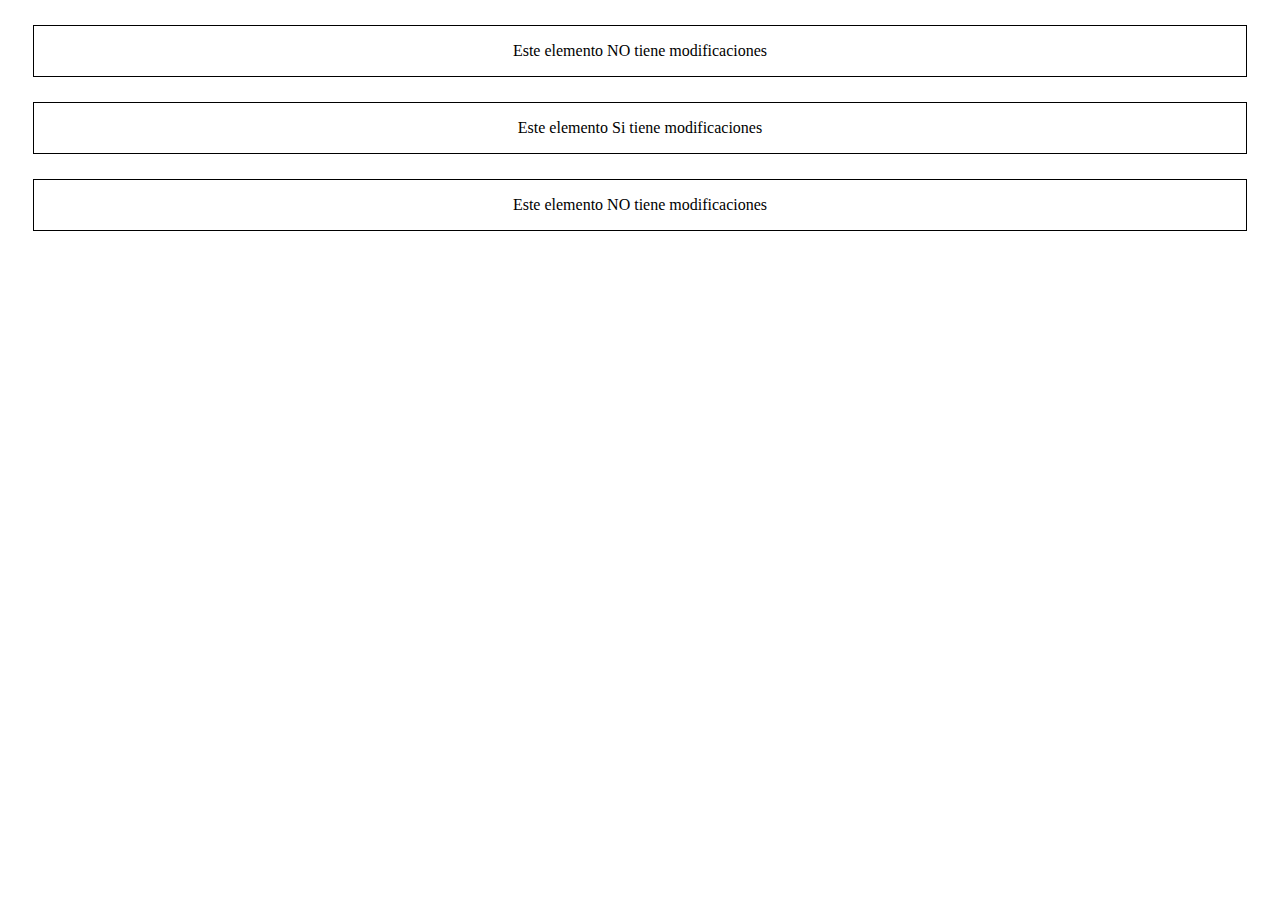
<file: index.html>
<!DOCTYPE html>
<html lang="en">
<head>
    <meta charset="UTF-8">
    <meta http-equiv="X-UA-Compatible" content="IE=edge">
    <meta name="viewport" content="width=device-width, initial-scale=1.0">
    <title>CSS Avanzado</title>
    <link href="./assets/styles/style.css" rel="stylesheet">
</head>
<body>

    <div class="container">
        <p>Este elemento NO tiene modificaciones</p>
    </div>

    <!--<div class="container-padre">-->
        <div class="container position">
            <p>Este elemento Si tiene modificaciones</p>
        </div>
    <!--</div>-->

    <div class="container">
        <p>Este elemento NO tiene modificaciones</pclass=>
    </div>

</body>
</html>
</file>
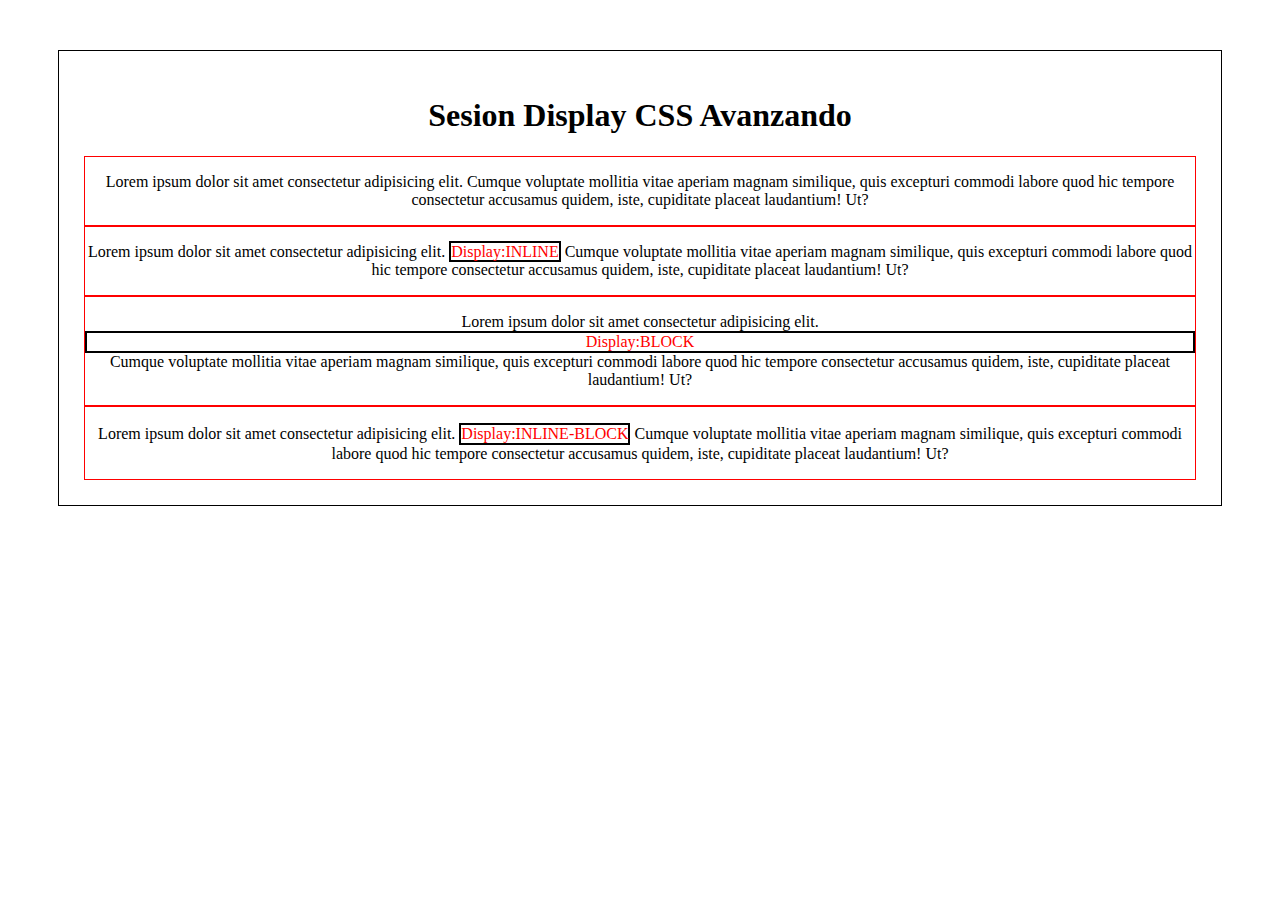
<file: index-display.html>
<!DOCTYPE html>
<html lang="en">
<head>
    <meta charset="UTF-8">
    <meta http-equiv="X-UA-Compatible" content="IE=edge">
    <meta name="viewport" content="width=device-width, initial-scale=1.0">
    <title>CSS Avanzado Display</title>
    <link href="./assets/styles/style-display.css" rel="stylesheet">
</head>
<body>
    <!--Creamos un contenedor general-->
    <div class="container">
        <h1>Sesion Display CSS Avanzando</h1>

        <div class="display">
            <p>Lorem ipsum dolor sit amet consectetur adipisicing elit. <span id="display-none">Display:NONE</span> Cumque voluptate mollitia vitae aperiam magnam similique, quis excepturi commodi labore quod hic tempore consectetur accusamus quidem, iste, cupiditate placeat laudantium! Ut?</p>
        </div><!--Aqui cierra el contenedor hijo-->

        
        <div class="display">
            <p>Lorem ipsum dolor sit amet consectetur adipisicing elit. <span id="display-inline">Display:INLINE</span> Cumque voluptate mollitia vitae aperiam magnam similique, quis excepturi commodi labore quod hic tempore consectetur accusamus quidem, iste, cupiditate placeat laudantium! Ut?</p>
        </div><!--Aqui cierra el contenedor hijo-->

        
        <div class="display">
            <p>Lorem ipsum dolor sit amet consectetur adipisicing elit. <span id="display-block">Display:BLOCK</span> Cumque voluptate mollitia vitae aperiam magnam similique, quis excepturi commodi labore quod hic tempore consectetur accusamus quidem, iste, cupiditate placeat laudantium! Ut?</p>
        </div><!--Aqui cierra el contenedor hijo-->

        
        <div class="display">
            <p>Lorem ipsum dolor sit amet consectetur adipisicing elit. <span id="display-inline-block">Display:INLINE-BLOCK</span> Cumque voluptate mollitia vitae aperiam magnam similique, quis excepturi commodi labore quod hic tempore consectetur accusamus quidem, iste, cupiditate placeat laudantium! Ut?</p>
        </div><!--Aqui cierra el contenedor hijo-->

    </div><!--Aqui cierra el contenedor general-->

</body>
</html>
</file>
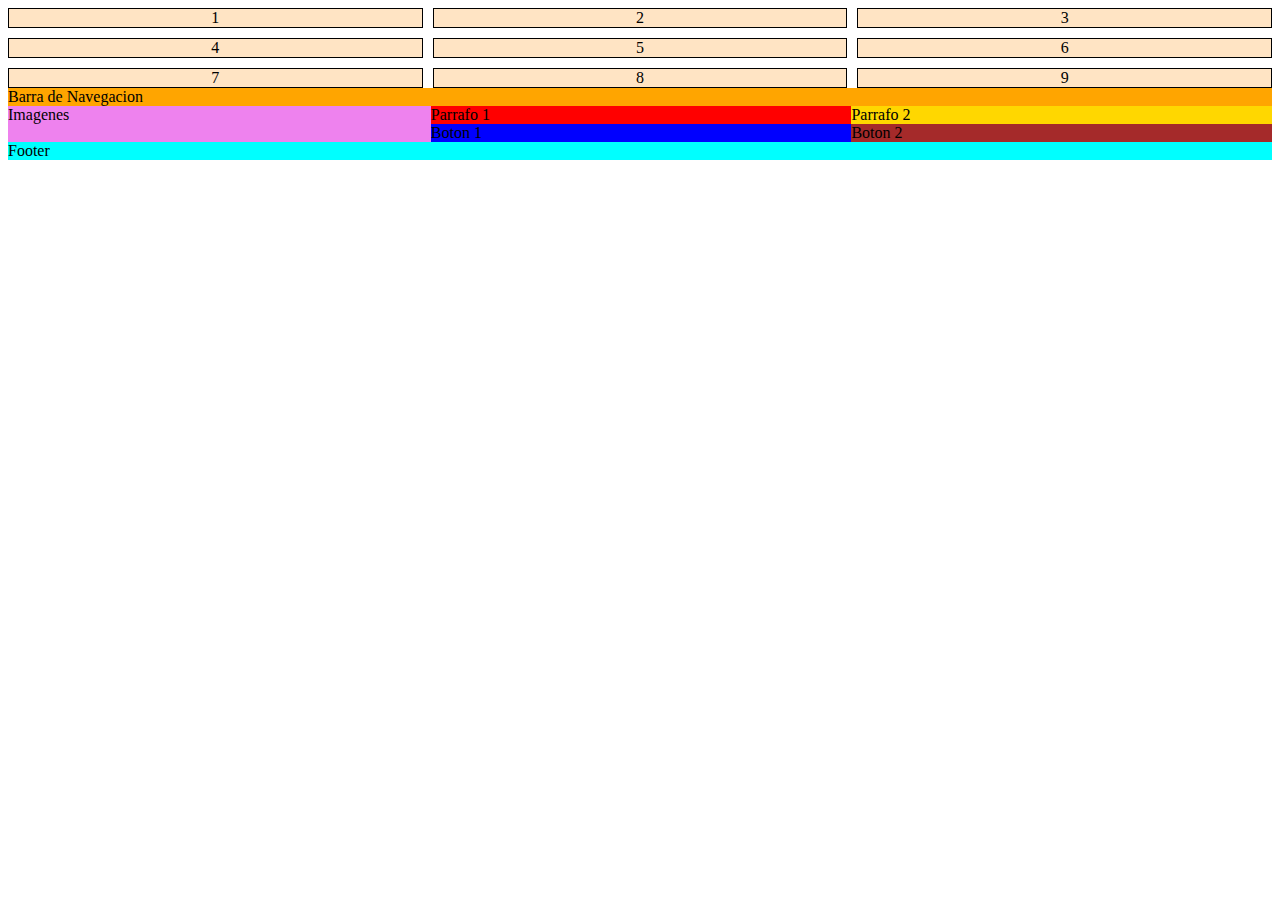
<file: index-grid.html>
<!DOCTYPE html>
<html lang="en">
<head>
    <meta charset="UTF-8">
    <meta http-equiv="X-UA-Compatible" content="IE=edge">
    <meta name="viewport" content="width=device-width, initial-scale=1.0">
    <title>CSS Avanzado GRID</title>
    <link href="./assets/styles/style-grid.css" rel="stylesheet">
</head>
<body>
    
    <div class="grid-container">
        <div id="item1">1</div>
        <div id="item2">2</div>
        <div id="item3">3</div>
        <div id="item4">4</div>
        <div id="item5">5</div>
        <div id="item6">6</div>
        <div id="item7">7</div>
        <div id="item8">8</div>
        <div id="item9">9</div>
    </div>

    <div class="container-excel">
        <div class="barranavegacion">Barra de Navegacion</div>
        <div class="imagenes">Imagenes</div>
        <div class="parrafo1">Parrafo 1</div>
        <div class="parrafo2">Parrafo 2</div>
        <div class="boton1">Boton 1</div>
        <div class="boton2">Boton 2</div>
        <div class="footer">Footer</div>
    </div>


</body>
</html>
</file>
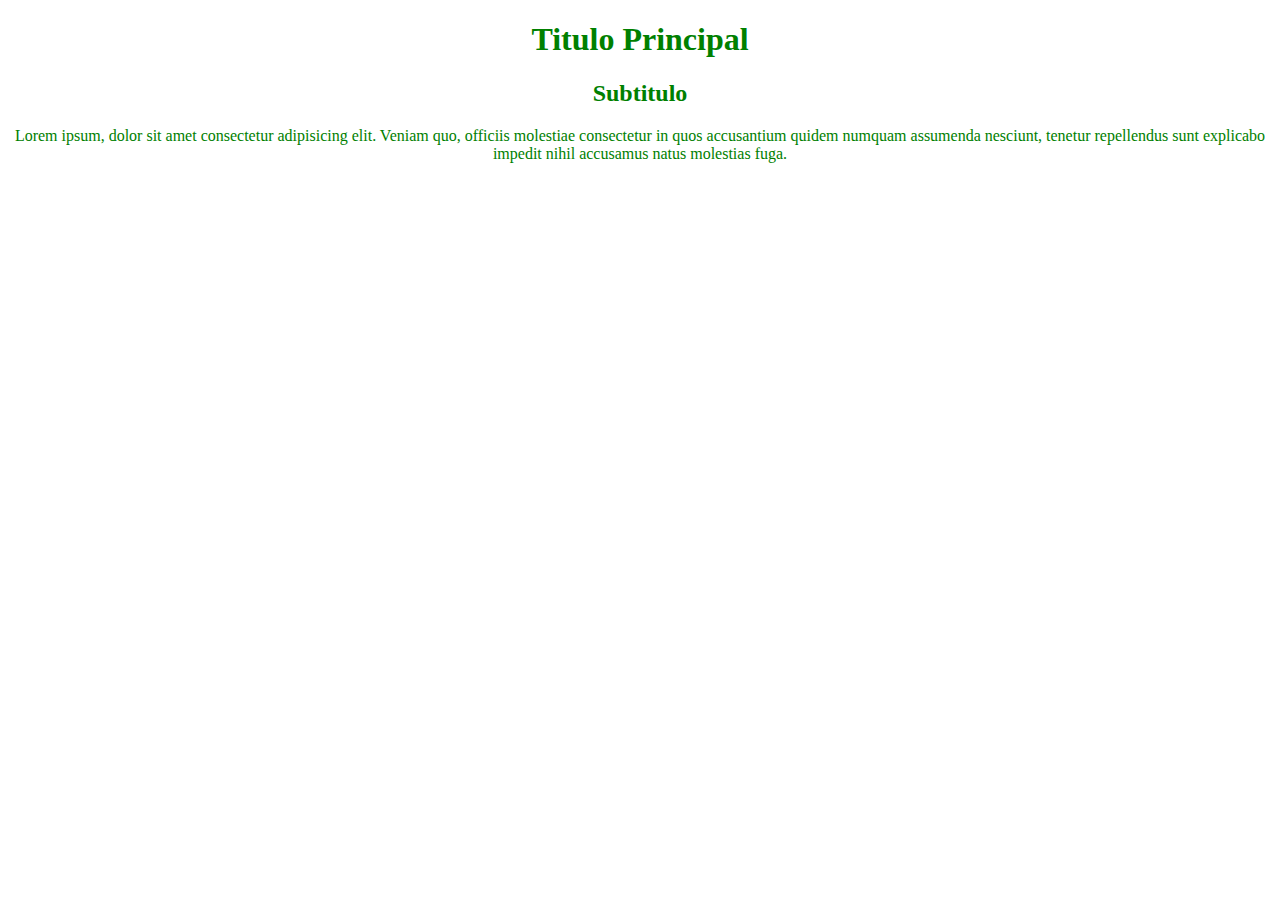
<file: index-responsive.html>
<!DOCTYPE html>
<html lang="en">
<head>
    <meta charset="UTF-8">
    <meta http-equiv="X-UA-Compatible" content="IE=edge">
    <meta name="viewport" content="width=device-width, initial-scale=1.0">
    <title>CSS Avanzando Responsive</title>
    <link rel="stylesheet" href="./assets/styles/style-responsive.css">
</head>
<body>

    <div class="container">

        <h1 class="titulo">Titulo Principal</h1>
        <h2 class="subtitulo">Subtitulo</h2>
        <p class="parrafo">Lorem ipsum, dolor sit amet consectetur adipisicing elit. Veniam quo, officiis molestiae consectetur in quos accusantium quidem numquam assumenda nesciunt, tenetur repellendus sunt explicabo impedit nihil accusamus natus molestias fuga.</p>

    </div>

    
</body>
</html>
</file>
<file: assets/styles/style.css>
/* Estilos del body */

body {
    text-align: center;
}

/* Estilos para la clase container */

.container{
    margin: 25px;
    border: 1px solid black;
}

/* Posiciones */

/* Static
Es la posicion por defecto, todos los elementos HTML son estaticos, los elementos se posicionan en el flujo normal del documento (arriba a abajo, izquiera a derecha). Los valores top, bottom, right y left, no tienen efecto sobre esta propiedad
*/

/*.position{
    position: static;*/ /* Como se va a colocar*/
    /*top: 30px;
    left: 10px;*/
    /* right: 50px;
    bottom: 60px; */

 /* }*/

/* Relative 

Posiciona el documento o el elemento en relacion con su posicion normal en el flujo del documento. A pesar de que el elemento comienza con una posicion normal, si le afecta los valores que modifiquemos en top, bottom, left y right.
*/

/* Relative */
/*
.position{
    position:relative;
    left: 30px;
} */

/* Fixed 

Se modifica dependiendo la posicion de la pantalla y depende tambien de cuanto espacio tenemos disponible (viewport que es lo que el usuario ve actualmente en la pantalla)

Este estilo se aplica generalmente a vbarras de navegacion. Cuando aplicamos esta propiedad, aseguramos que el elemento se mantenga visible independientemente de como se ajuste la ventana (viewport). Es similar al absolute, pero el elemento se posiciona en relacion a la ventana del navegador, mas no al body.
*/
/*
.position{
    position:fixed;
    left: 20px;
    top: 50px;
} */

/* Absolut 

Para poder utilizar esta posicion, debemos tomar en cuenta tambien el contexto de nuestro padre (contendor-padre). Esto quiere decir que todo lo que le pase al padre, se toma como contexto y esto afectara al hijo  (margen, padding, etc.). Generalmente se usa para barras de navegacion, menus desplegables y animaciones (elementos que se quedan en un solo lugat respecto al elemento que los contiene).

*/
/*
.container-padre{
    margin: 25px;
    padding: 25px;
    border: 1px solid black;
}

.position{
    position: absolute;
    right: 50px;
} */

/* Sticky 

Se utiliza para fijar o pegar un elemento en una posicion especifica de la ventana del navegador. Esto significa que se va a comportar como una posicion relativa HASTA que se desplaza a una posicion en la que se debe fijar.

*/

.position{
    position: sticky;
    top: 0px;
}



/* Atributo Position

Sirve para poner o acomodar los elementos dentro de nuestro HTML

La propiedad de position de CSS se utiliza para controlar la ubicacion y el posicionamiento de un elemento HTML en una pagina. La propiedad position acepta diferentes valores, cada uno de los cuales determina como se posiciona un elemento en relacion con su elemento padre o en relacion con la ventana del navegador (el flujo normal de nuestra ventana es a partir de la esquina superior izquierda)

    -static
    -relative
    -absolute
    -fixed
    -sticky


*/
</file>
<file: assets/styles/style-display.css>
/* Estilo de Abuelo */
body{
    text-align: center;
}

/* Estilo de padre */
.container{
    margin: 50px;
    padding: 25px;
    border: 1px solid black;
}

/* Estilo de hijos */
.display{
    border: 1px solid red;
}

span{
    color: red;
    border: 2px solid black;
}

/* La propiedad display se utiliza para controlar el tipo de caja que se usa para un elemento HTML, controlo tambien el como se muestra en la pagina 
Esta porpiedad es distinta de position porque se encarga de definir como se muestran u ocultan (NO SE ELIMINAN DEL CODIGO) los elementos en el navegador.

none: hace que el elemento se oculte completamente y que no ocupe espacio en la pagina (no se elimina) y este vaor se utiliza comunmente para ocultar elementos con la interaccion del tamaño de ventanas

inline: es el valor por defecto, hace que el elemento se muestre en linea con el texto que lo rodea.

block: hace que un elemento forme una caja de bloque que ocupa todo el ancho disponible. Los elementos de bloque siempre comienzan en una nueva linea y se puede especificar el ancho y el alto, asi como el margen y el padding para ellos.

inline-block:
*/

/* Estilos de display none*/

#display-none{
    display: none;
}

#display-inline{
    display: inline;
}

#display-block{
    display: block;
}

#display-inline-block{
    display: inline-block;
}
</file>
<file: assets/styles/style-grid.css>
.grid-container{
    text-align: center;
    display: grid;
    grid-template-columns: auto auto auto;
    gap: 10px;
}

/* Encuentra un padre llamado grid container, y si se tiene hijos que coincidan con las etiquetas div, aplica los estilos */
.grid-container > div {
    border: 1px solid black;
    background-color: bisque;
    gap: 10px;
}

.item1 {
    grid-column-start: 1;
    grid-column-end: 4;
}

.barranavegacion{
    background-color:orange;
    grid-area: barranavegacion;
}

.imagenes{
    background-color: violet;
    grid-area: imagenes;
}

.parrafo1{
    background-color: red;
    grid-area: parrafo1;
}

.parrafo2{
    background-color: gold;
    grid-area: parrafo2;
}

.boton1{
    background-color: blue;
    grid-area: boton1;
}

.boton2{
    background-color: brown;
    grid-area: boton2;
}

.footer{
    background-color: aqua;
    grid-area: footer;
}

.container-excel{
    display: grid;
    grid-template-columns: repeat(3,auto);
    grid-template-rows: repeat(4,auto);
    grid-template-areas: "barranavegacion barranavegacion barranavegacion"
    "imagenes parrafo1 parrafo2"
    "imagenes boton1 boton2"
    "footer footer footer";
}
</file>
<file: assets/styles/style-responsive.css>
/* La responsividad en un sitio web se refiere a la capacidad que tiene de adaptarse y verse correctamente en diferentes dispositivos y tamanios de pantalla, como computadoras de escritorio, tabletas y telefonos moviles. Es esencial para proporcionar una experiencia de usuario optima en cualquier dispositivo. */

body{
    text-align:center;
    color: red;
}

/* 

Css nos ofrece una herramienta poderosa llamada Media Query (consulta de medios) para lograr esto. Una media query es una regla de CSS que se aplica SOLO cuando se cumplen ciertas condiciones, estas condiciones estan relacionadas con las caracteristicas del dispositivo, como el ancho de la pantalla, la orientacion y la resolucion

La sintaxis para una media query es:

@media(parametros o condiciones a cumplir){
    estilos que se aplican cuando se cumplen las condiciones
}

*/

/* Primera Media Query para cambiar el color del texto a un color azul cuando el ancho de la pantalla sea menor o igual a 500px */

@media(max-width:500px){
    body{
        color: blue;
    }
    .parrafo{
        display:none;
    }
}

/* Media Query para cambiar el color de nuestros textos a verde, cuando se detecte un cambio en la orientacion de la ventana */

@media(orientation:landscape){
    body{
        color: green;
    }
}

/* Media Query para camvbiar el color de nuestros textos a amarillo, cuando se detecte una orientacion landscape y ademas cuando detecte un ancho maximo de 500px */

@media(orientation:landscape) and (max-width:600px){
    body{
        color: goldenrod;
        font-family: Impact, Haettenschweiler, 'Arial Narrow Bold', sans-serif;
    }
}
</file>
